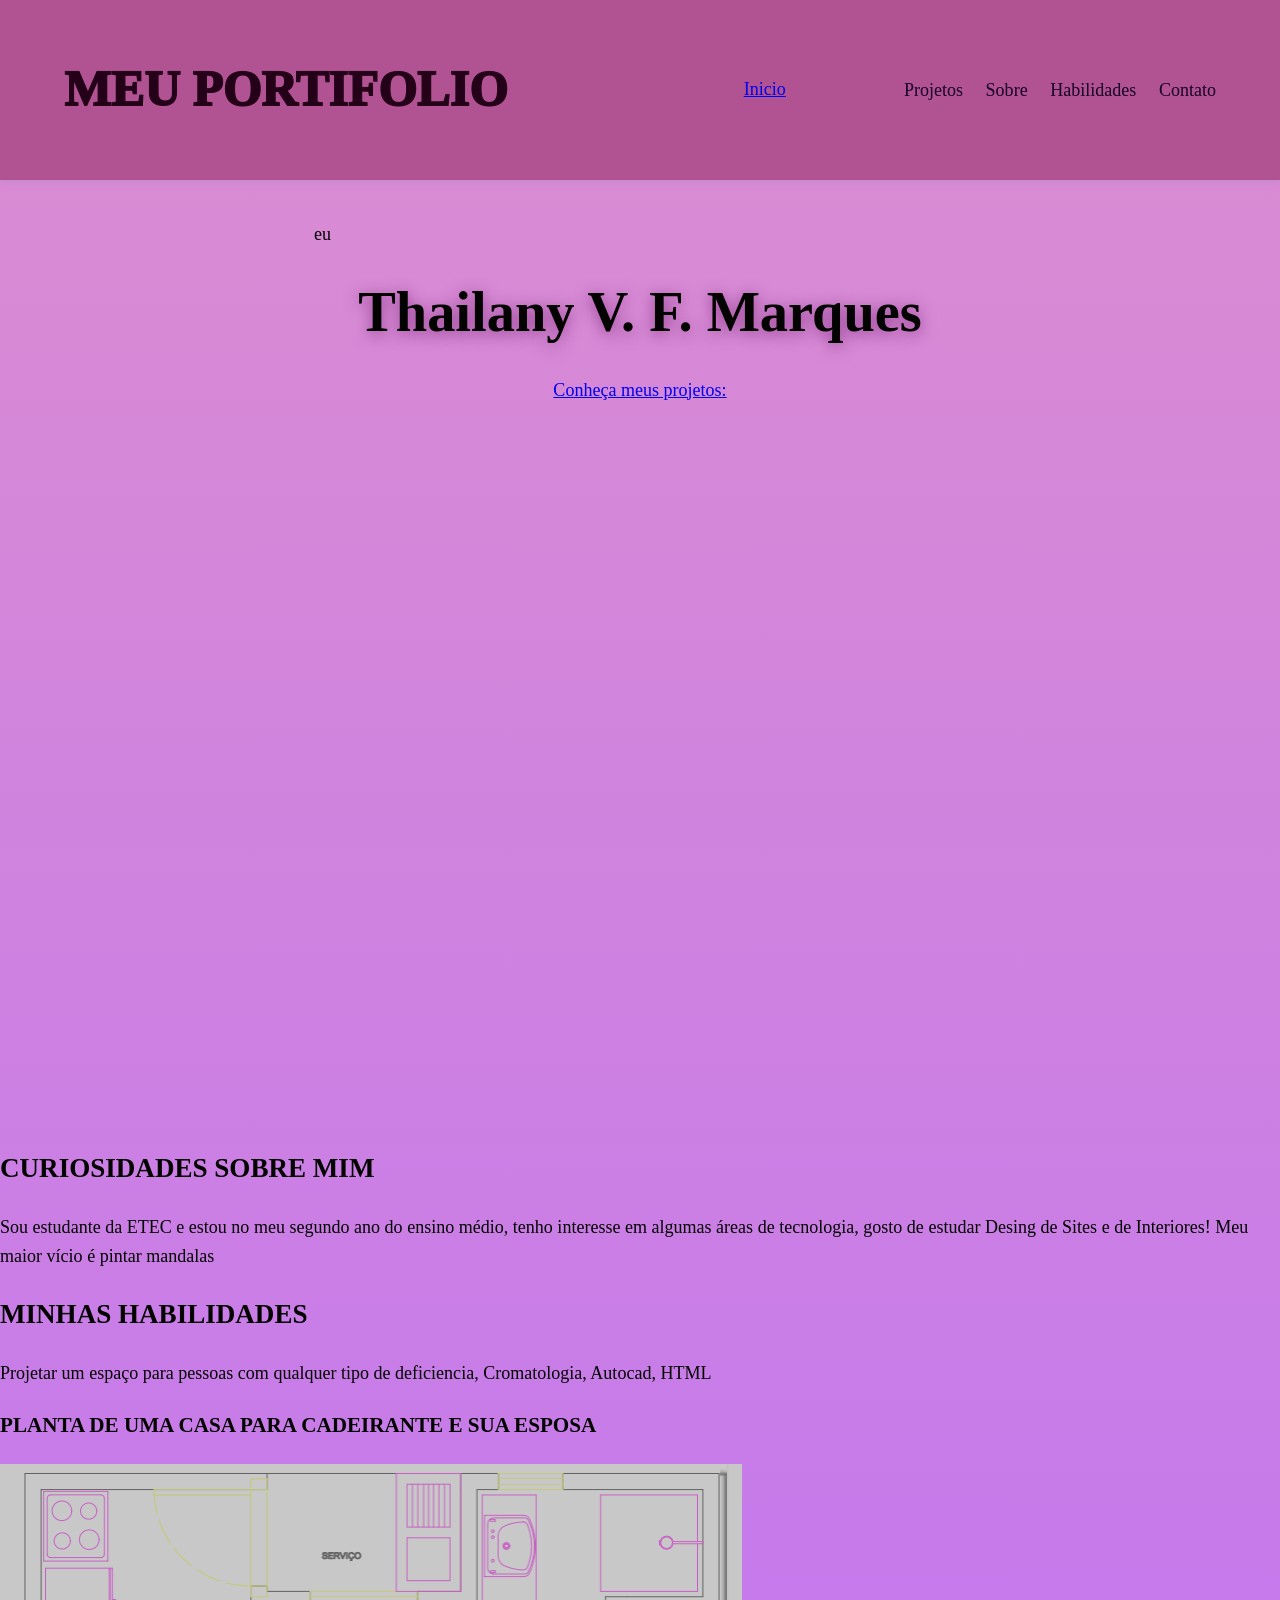
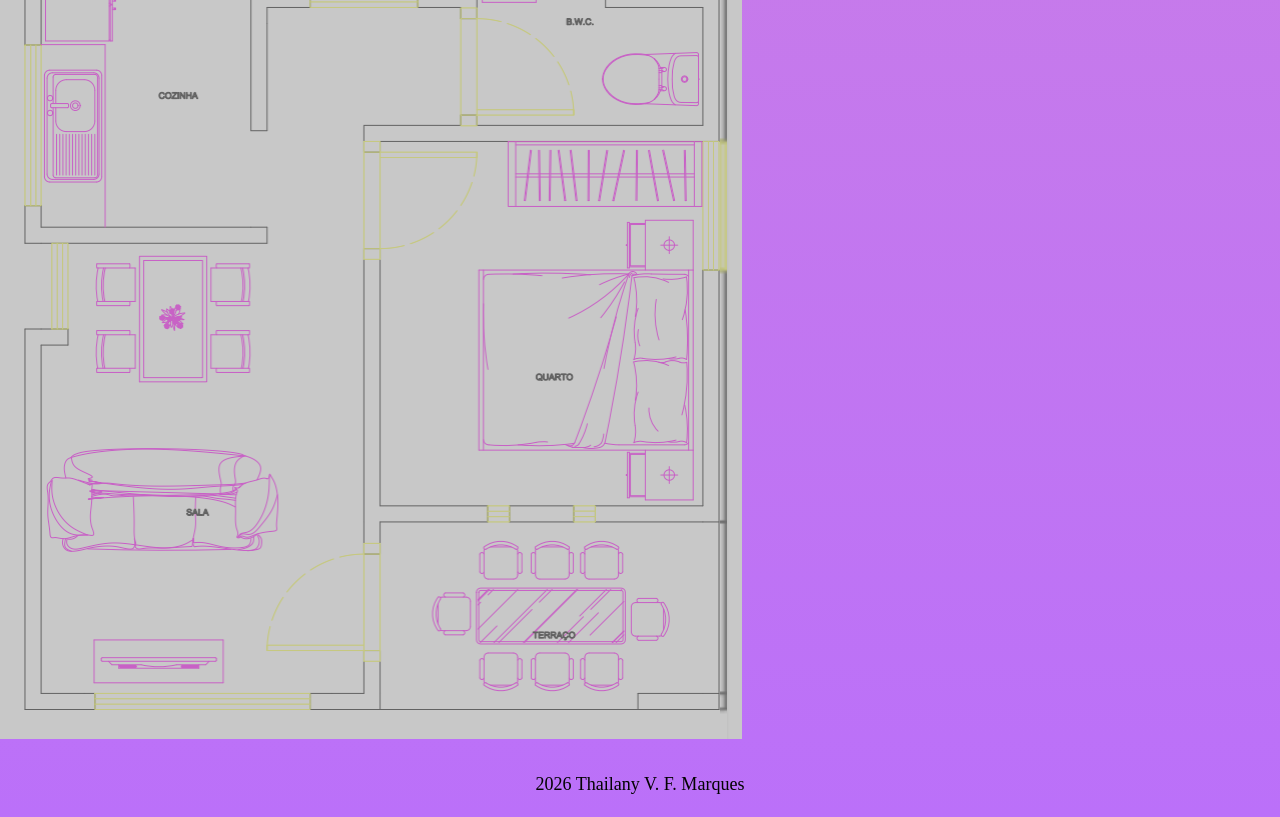
<file: index.html>
<!DOCTYPE html>
<html lang="pt-BR">
<head>
    <meta charset="UTF-8">
    <meta name="viewport" content="width=device-width, initial-scale=1.0">
    <title>Portifólio Thay</title>


<link rel="preconnect" href="https://fonts.googleapis.com">
<link rel="preconnect" href="https://fonts.gstatic.com" crossorigin>
<link href="https://fonts.googleapis.com/css2?family=Bitter:ital,wght@0,100..900;1,100..900&family=Playfair+Display:ital,wght@0,400..900;1,400..900&display=swap" rel="stylesheet">
<link rel="stylesheet" href="css/style.css">

<link rel="preconnect" href="https://fonts.googleapis.com">
<link rel="preconnect" href="https://fonts.gstatic.com" crossorigin>
<link href="https://fonts.googleapis.com/css2?family=Playfair+Display:ital,wght@0,400..900;1,400..900&display=swap" rel="stylesheet">



</head>

<body >
    
<header>

    <h1 class="bitter-fonte"> MEU PORTIFOLIO</h1>
<a href="#hero" class="logo">  </a>
<a href="#hero" class="active">Inicio</a>
<nav>
<ul>

<li>
    <a href="#projetos" class="active">Projetos</a>
</li>
<li>
    <a href="#sobre">Sobre</a>
</li>
<li>
    <a href="habilidades">Habilidades</a>
</li>
<li>
    <a href="contato.html">Contato</a>
</li>
</ul>

</nav>


</header>
<main>

<!--Hero-->

<section id ="hero" class ="hero">

<p> eu </p>
<h1>Thailany V. F. Marques</h1>
<p>
    
</p> 
<a href="#projetos" class="botao">
    Conheça meus projetos:
</a>
</section>

<!--Sobre-->
<section id ="sobre">
<h2>CURIOSIDADES SOBRE MIM
</h2>

    <p>
        Sou estudante da ETEC e estou no meu segundo ano do ensino médio, tenho interesse em algumas áreas de tecnologia,
        gosto de estudar Desing de Sites e de Interiores! Meu maior vício é pintar mandalas
    </p>


</section>

<!--Habilidades-->
<section id="habilidades">
    <a href="#habilidades"></a>
        

<h2>MINHAS HABILIDADES</h2>

<p>
    Projetar um espaço para pessoas com qualquer tipo de deficiencia, Cromatologia, Autocad, HTML
</p>
<P>


</P>
</section>

<!--Projetos-->
<section id="projetos">
 <div>
    <h3>PLANTA DE UMA CASA PARA CADEIRANTE E SUA ESPOSA</h3>
    <img src="img/Captura de tela 2026-11-04 081935.png" alt="">
 </div>

</section>

<!--Contato-->
<section id="contato">

    <h2>  </h2>

    <p>
        
    </p>
</section>

</main>
<!--Rodapé-->
<footer>

<p>
    2026 Thailany V. F. Marques
    <br>
    <a href="contato.html">   </a>
</p>

</footer>

    
</body>

</html>
</file>
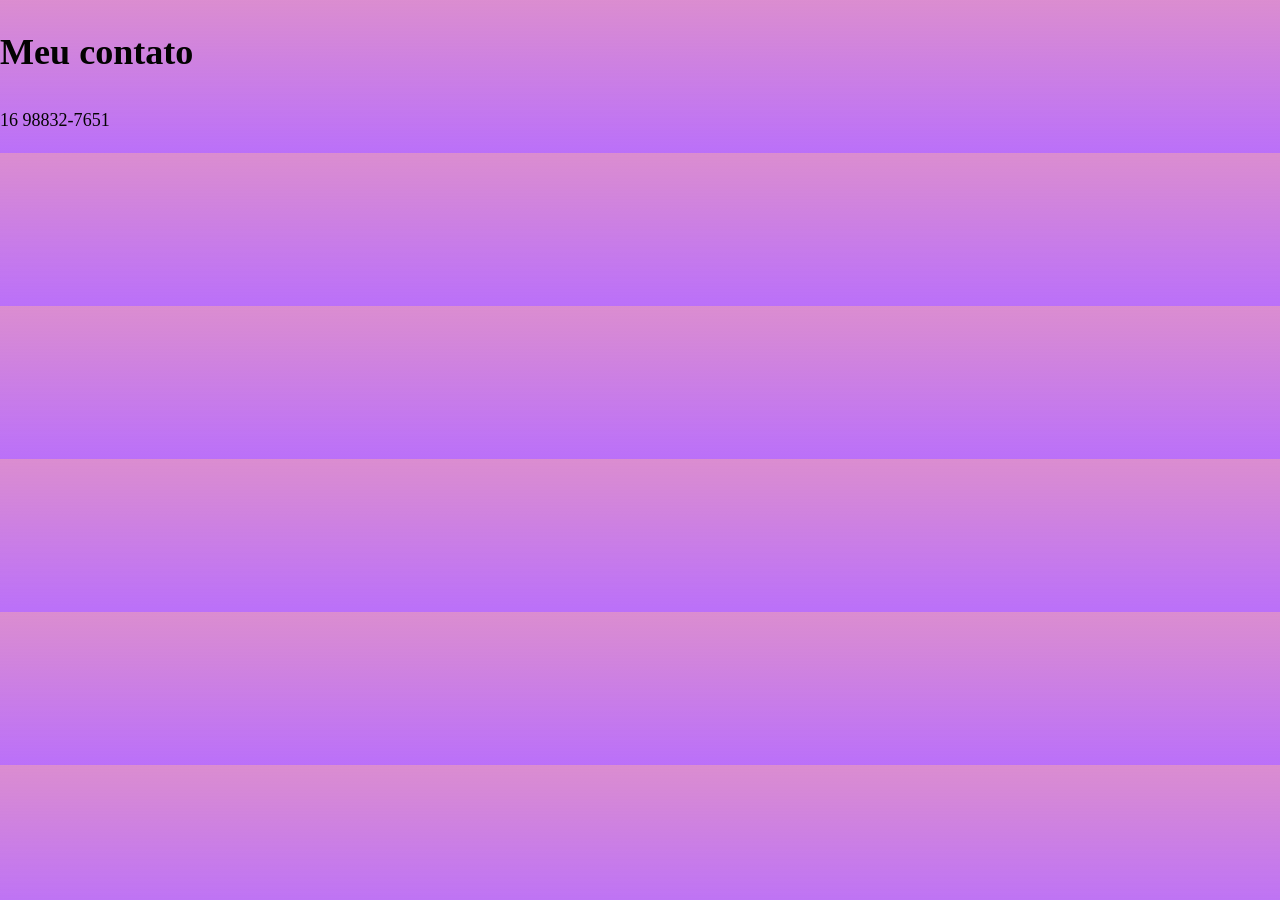
<file: contato.html>
<!DOCTYPE html>
<html lang="en">
<head>
    <meta charset="UTF-8">
    <meta name="viewport" content="width=device-width, initial-scale=1.0">
    <title>Document</title>
    
<link rel="preconnect" href="https://fonts.googleapis.com">
<link rel="preconnect" href="https://fonts.gstatic.com" crossorigin>
<link href="https://fonts.googleapis.com/css2?family=Bitter:ital,wght@0,100..900;1,100..900&family=Playfair+Display:ital,wght@0,400..900;1,400..900&display=swap" rel="stylesheet">
<link rel="stylesheet" href="css/style.css">

<link rel="preconnect" href="https://fonts.googleapis.com">
<link rel="preconnect" href="https://fonts.gstatic.com" crossorigin>
<link href="https://fonts.googleapis.com/css2?family=Playfair+Display:ital,wght@0,400..900;1,400..900&display=swap" rel="stylesheet">


</head>
<body>
    <h1>Meu contato</h1>
    <h2>           </h2>

    <p>16 98832-7651</p>
    <p>  </p>
    <p>  </p>
</body>
</html>
</file>
<file: css/style.css>
.bitter-fonte {
  font-family: "Bitter", serif;
  font-optical-sizing: auto;
  font-weight: 700;
  font-style: normal;
}

html {
font-size: 70.5%;
scroll-behavior: smooth;
}

:root {
--rosa: #d98ca3;
--rosa-claro: #f4dce4;
--escuro: #2d2528;
--branco: #ffffff;

--titulo: 'Playflair Display', serif;
--corpo: 'Inter', sans-serif;
}

body{
margin: 0;
font-family: var(--titulo) ;
font-size: 1.6rem;
line-height: 1.6;
color: rgb(3, 3, 2);
background: 
           linear-gradient(
            rgba(200, 80, 183, 0.65),
            rgba(175, 87, 248, 0.85)
    
           );
}

header{
position: sticky;
top: 0;
z-index: 10000000;
background-color: rgb(177, 83, 146);
color:rgb(196, 37, 156);
display: flex;
justify-content: space-between;
align-items: center;
padding: 1.5rem 5%;
box-shadow: 0 2px 9px rgba(82, 135, 170, 0.15);
}

.bitter-fonte{
color:rgb(36, 0, 25);
font-family: 'Playfair', serif;
font-size: 4.4rem;
font-weight: 1000;
text-decoration: none;
}

.dark .bitter-fonte{
color:rgb(216, 216, 216);
}


nav ul{
list-style: none;
display: flex;
gap: 2rem;
margin: 0;
padding: 0;
}

nav a {
position:relative;
color:rgb(23, 1, 37);
text-decoration: none;
padding: 0.5rem 0;
transition: color 0.3s;
}

nav a:hover,
nav a:focus {
color: rgb(0, 0, 0);
}

.hero {
height: 100vh;

 /* background:  */
           linear-gradient(
            rgba(106, 94, 214, 0.65),
            rgba(153, 120, 132, 0.85)

           ),

           url('')
           display: flex;
          flex-direction: column;
          align-items: center;
          justify-content: center;
          color: var(--preto);
          text-align: center;
          padding: 2rem;
}

/*titulo*/

.hero h1 {
font-family: var(--titulo);
font-size: 5rem;
margin: 1rem 0;
text-shadow: 
0 3px 15px rgba(110, 24, 106, 0.65);
}

/*texto*/

.hero p {
  max-width: 600px;
}

footer p{
  text-align: center;
}

/*botao*/ {
 
  display: inline-block
  




}
</file>
